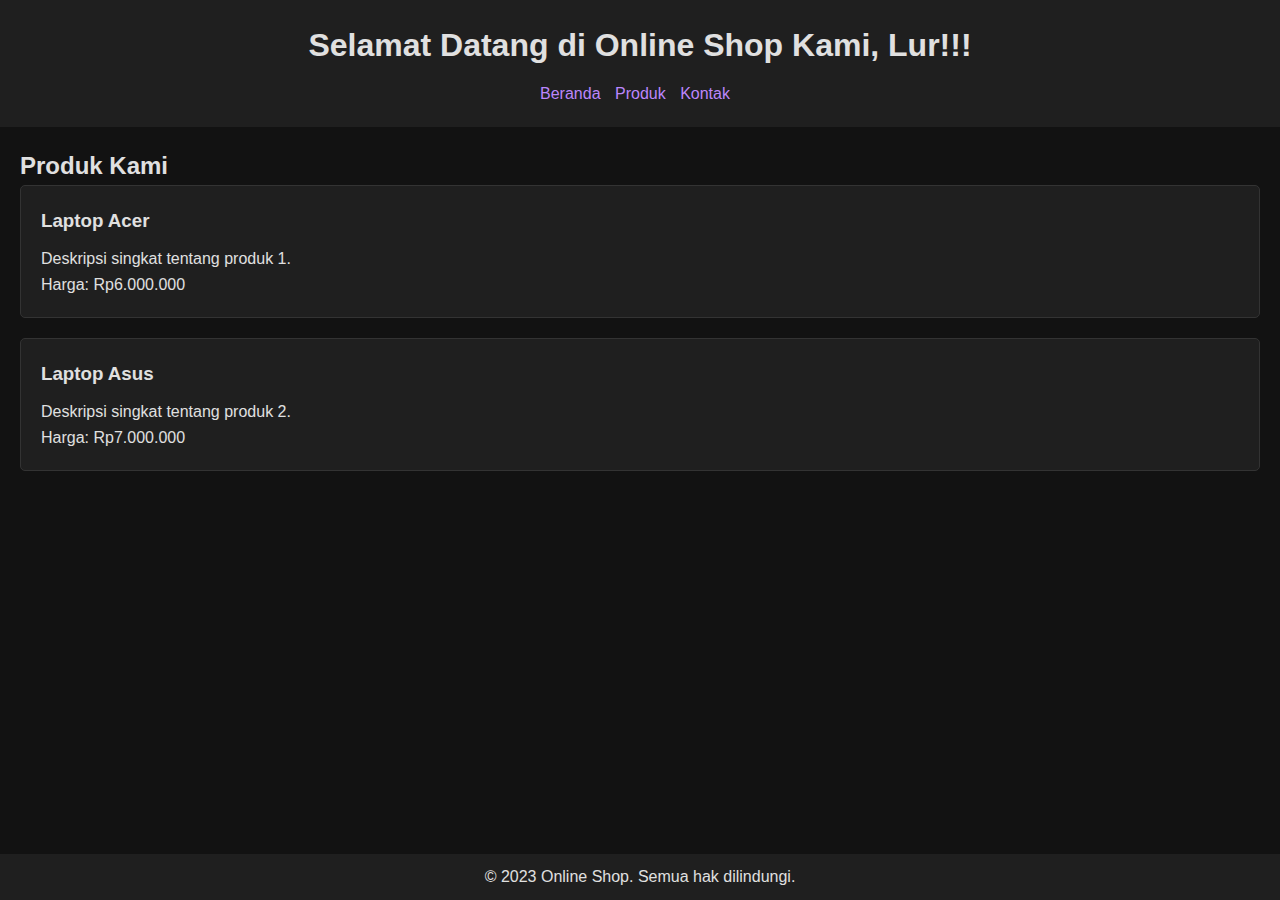
<file: index.html>
<!DOCTYPE html>
<html lang="en">
<head>
    <meta charset="UTF-8">
    <meta name="viewport" content="width=device-width, initial-scale=1.0">
    <title>Online Shop</title>
    <link rel="stylesheet" href="styles.css">
</head>
<body>
    <header>
        <h1>Selamat Datang di Online Shop Kami, Lur!!!</h1>
        <nav>
            <ul>
                <li><a href="index.html">Beranda</a></li>
                <li><a href="products.html">Produk</a></li>
                <li><a href="contact.html">Kontak</a></li>
            </ul>
        </nav>
    </header>

    <section id="products">
        <h2>Produk Kami</h2>
        <div class="product-item">
            <h3>Laptop Acer</h3>
            <p>Deskripsi singkat tentang produk 1.</p>
            <p>Harga: Rp6.000.000</p>
        </div>
        <div class="product-item">
            <h3>Laptop Asus</h3>
            <p>Deskripsi singkat tentang produk 2.</p>
            <p>Harga: Rp7.000.000</p>
        </div>
        <!-- Tambahkan lebih banyak produk sesuai kebutuhan -->
    </section>

    <footer>
        <p>&copy; 2023 Online Shop. Semua hak dilindungi.</p>
    </footer>
</body>
</html>
</file>
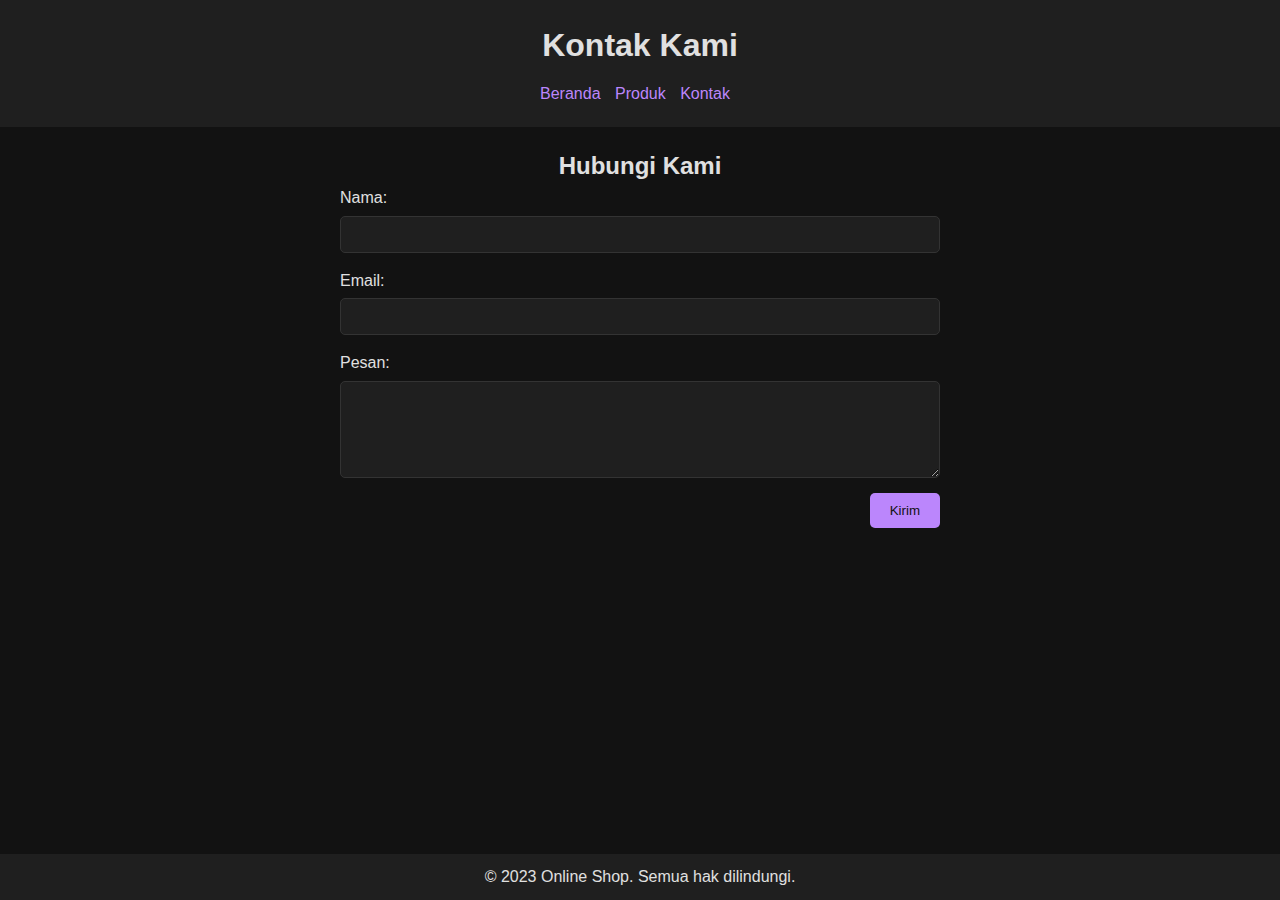
<file: contact.html>
<!DOCTYPE html>
<html lang="en">
<head>
    <meta charset="UTF-8">
    <meta name="viewport" content="width=device-width, initial-scale=1.0">
    <title>Kontak - Online Shop</title>
    <link rel="stylesheet" href="styles.css">
</head>
<body>
    <header>
        <h1>Kontak Kami</h1>
        <nav>
            <ul>
                <li><a href="index.html">Beranda</a></li>
                <li><a href="products.html">Produk</a></li>
                <li><a href="contact.html">Kontak</a></li>
            </ul>
        </nav>
    </header>

    <section id="contact">
        <h2>Hubungi Kami</h2>
        <form action="#" method="post">
            <div class="form-group">
                <label for="name">Nama:</label>
                <input type="text" id="name" name="name" required>
            </div>
            <div class="form-group">
                <label for="email">Email:</label>
                <input type="email" id="email" name="email" required>
            </div>
            <div class="form-group">
                <label for="message">Pesan:</label>
                <textarea id="message" name="message" rows="5" required></textarea>
            </div>
            <button type="submit">Kirim</button>
        </form>
    </section>

    <footer>
        <p>&copy; 2023 Online Shop. Semua hak dilindungi.</p>
    </footer>
</body>
</html>
</file>
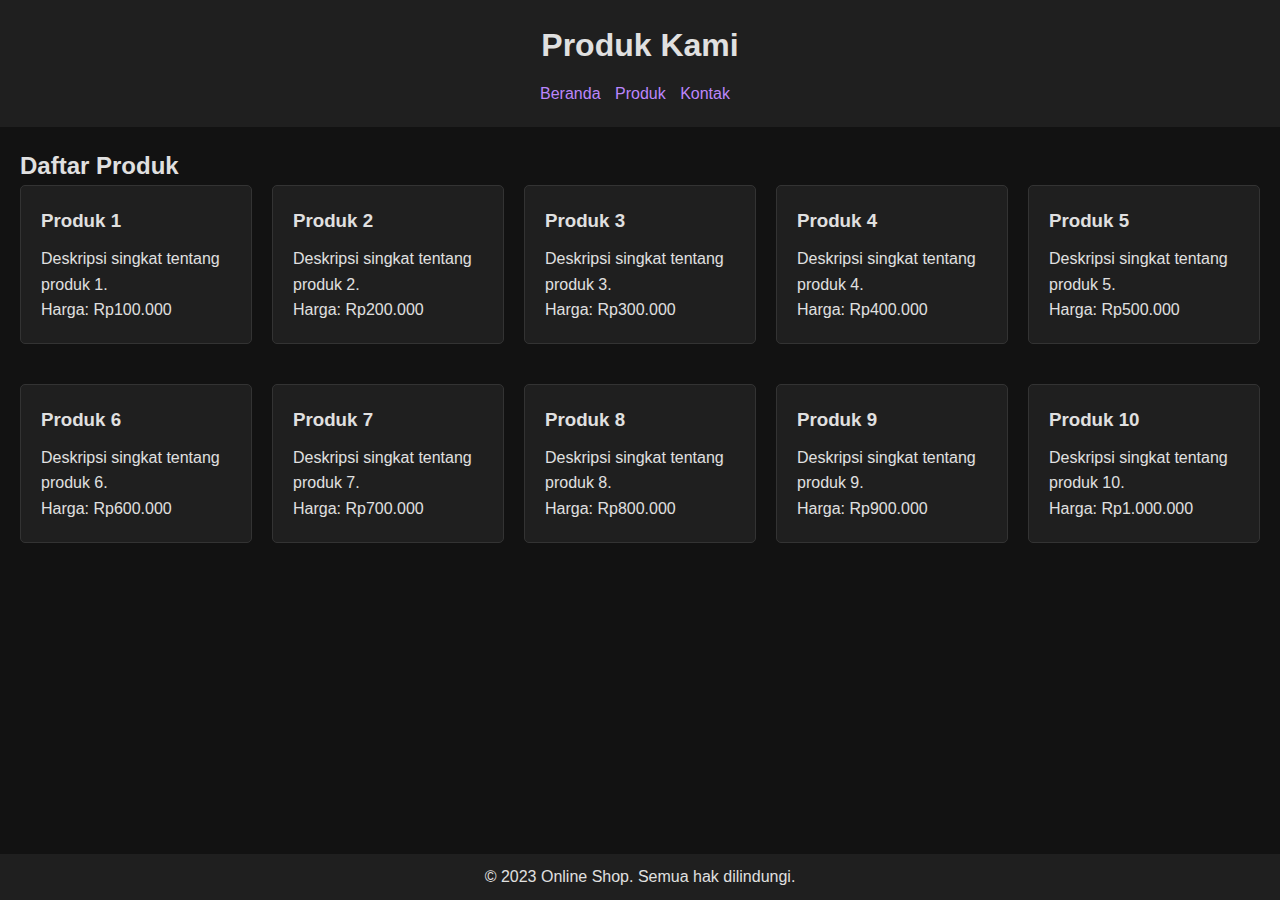
<file: products.html>
<!DOCTYPE html>
<html lang="en">
<head>
    <meta charset="UTF-8">
    <meta name="viewport" content="width=device-width, initial-scale=1.0">
    <title>Produk - Online Shop</title>
    <link rel="stylesheet" href="styles.css">
</head>
<body>
    <header>
        <h1>Produk Kami</h1>
        <nav>
            <ul>
                <li><a href="index.html">Beranda</a></li>
                <li><a href="products.html">Produk</a></li>
                <li><a href="contact.html">Kontak</a></li>
            </ul>
        </nav>
    </header>

    <section id="products">
        <h2>Daftar Produk</h2>
        <div class="product-grid">
            <div class="product-item">
                <h3>Produk 1</h3>
                <p>Deskripsi singkat tentang produk 1.</p>
                <p>Harga: Rp100.000</p>
            </div>
            <div class="product-item">
                <h3>Produk 2</h3>
                <p>Deskripsi singkat tentang produk 2.</p>
                <p>Harga: Rp200.000</p>
            </div>
            <div class="product-item">
                <h3>Produk 3</h3>
                <p>Deskripsi singkat tentang produk 3.</p>
                <p>Harga: Rp300.000</p>
            </div>
            <div class="product-item">
                <h3>Produk 4</h3>
                <p>Deskripsi singkat tentang produk 4.</p>
                <p>Harga: Rp400.000</p>
            </div>
            <div class="product-item">
                <h3>Produk 5</h3>
                <p>Deskripsi singkat tentang produk 5.</p>
                <p>Harga: Rp500.000</p>
            </div>
            <div class="product-item">
                <h3>Produk 6</h3>
                <p>Deskripsi singkat tentang produk 6.</p>
                <p>Harga: Rp600.000</p>
            </div>
            <div class="product-item">
                <h3>Produk 7</h3>
                <p>Deskripsi singkat tentang produk 7.</p>
                <p>Harga: Rp700.000</p>
            </div>
            <div class="product-item">
                <h3>Produk 8</h3>
                <p>Deskripsi singkat tentang produk 8.</p>
                <p>Harga: Rp800.000</p>
            </div>
            <div class="product-item">
                <h3>Produk 9</h3>
                <p>Deskripsi singkat tentang produk 9.</p>
                <p>Harga: Rp900.000</p>
            </div>
            <div class="product-item">
                <h3>Produk 10</h3>
                <p>Deskripsi singkat tentang produk 10.</p>
                <p>Harga: Rp1.000.000</p>
            </div>
        </div>
    </section>

    <footer>
        <p>&copy; 2023 Online Shop. Semua hak dilindungi.</p>
    </footer>
</body>
</html>
</file>
<file: styles.css>
/* Reset CSS */
* {
    margin: 0;
    padding: 0;
    box-sizing: border-box;
}

body {
    font-family: Arial, sans-serif;
    background-color: #121212;
    color: #e0e0e0;
    line-height: 1.6;
}

header {
    background-color: #1f1f1f;
    padding: 20px;
    text-align: center;
}

header h1 {
    margin-bottom: 10px;
}

nav ul {
    list-style: none;
    padding: 0;
}

nav ul li {
    display: inline;
    margin-right: 10px;
}

nav ul li a {
    color: #bb86fc;
    text-decoration: none;
}

nav ul li a:hover {
    text-decoration: underline;
}

section#products {
    padding: 20px;
}

.product-item {
    background-color: #1f1f1f;
    border: 1px solid #333;
    padding: 20px;
    margin-bottom: 20px;
    border-radius: 5px;
}

.product-item h3 {
    margin-bottom: 10px;
}

footer {
    background-color: #1f1f1f;
    text-align: center;
    padding: 10px;
    position: fixed;
    width: 100%;
    bottom: 0;
}

footer p {
    margin: 0;
}

/* Grid layout for products page */
.product-grid {
    display: grid;
    grid-template-columns: repeat(auto-fill, minmax(200px, 1fr));
    gap: 20px;
}

#contact {
    padding: 20px;
    display: flex;
    flex-direction: column;
    align-items: center;
}

form {
    width: 100%;
    max-width: 600px;
    display: flex;
    flex-direction: column;
}

.form-group {
    margin-bottom: 15px;
    display: flex;
    flex-direction: column;
}

.form-group label {
    margin-bottom: 5px;
}

.form-group input,
.form-group textarea {
    width: 100%;
    padding: 10px;
    border: 1px solid #333;
    border-radius: 5px;
    background-color: #1f1f1f;
    color: #e0e0e0;
}

button[type="submit"] {
    align-self: flex-end;
    background-color: #bb86fc;
    color: #121212;
    border: none;
    padding: 10px 20px;
    border-radius: 5px;
    cursor: pointer;
}

button[type="submit"]:hover {
    background-color: #9b59b6;
}
</file>
